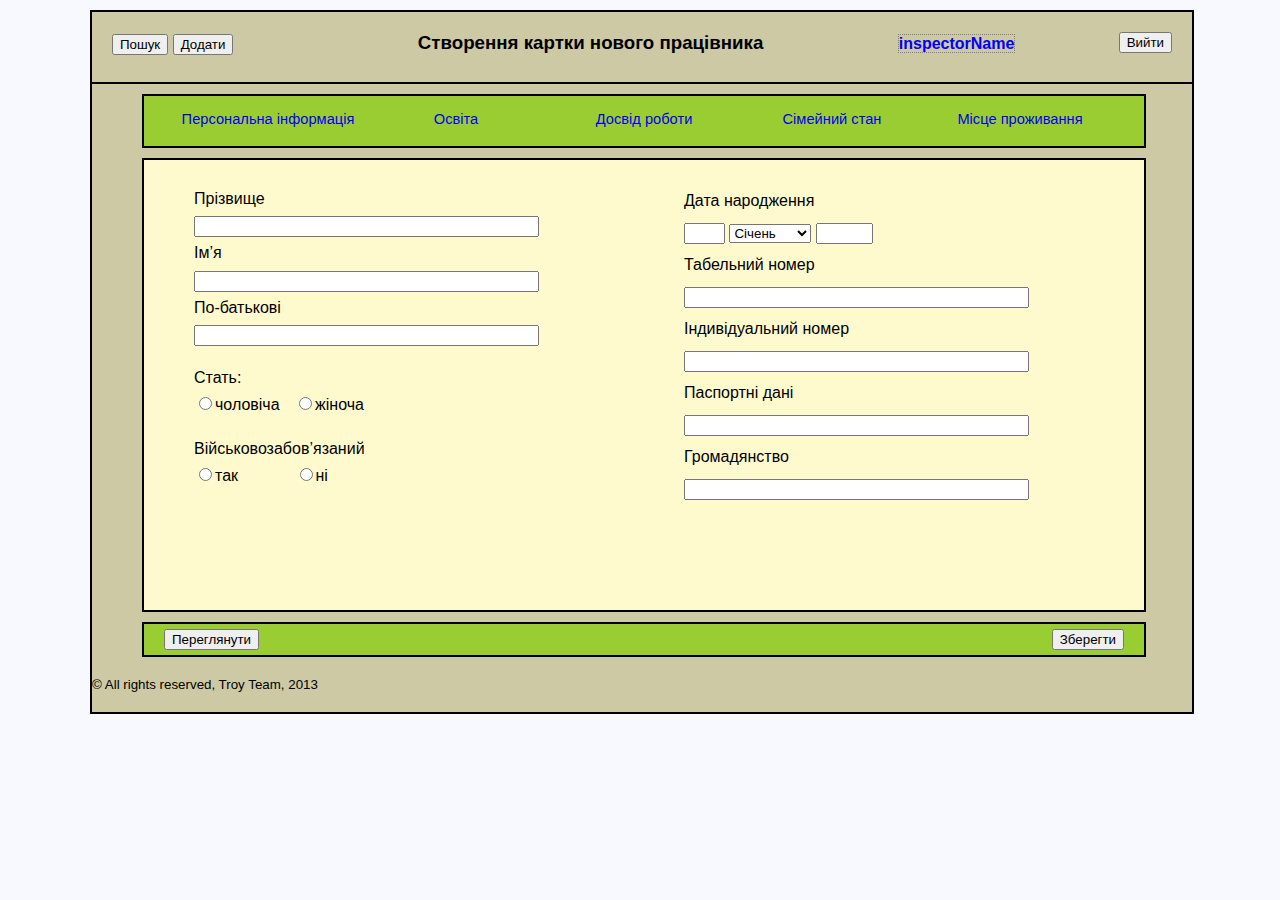
<file: demo/index.html>
<!DOCTYPE html>
<html>
  <head>
    <title>Card</title>
    <meta http-equiv = "Content-Type" content="text/html; charset=utf-8" />
    <link href="css/mainStyle.css" type="text/css" rel="stylesheet" />

    <script src = "js/card_model.js"></script>
    <script src = "js/card_controller.js"></script>

    <script src = "js/family_model.js"></script>
    <script src = "js/family_controller.js"></script>

    <script src = "js/pgeducation_model.js"></script>
    <script src = "js/pgeducation_controller.js"></script>
    
    <script src = "js/education_model.js"></script>
    <script src = "js/education_controller.js"></script>

    <script src = "js/facade.js"></script>
    <script src = "js/main_controller.js"></script>

    <script src = "js/tabs.js"></script>

    <script src = "js/__init.js"></script>
  
</head>

  <body>
    <div id="allContent">
	
		<div id="top">
			<input type="button" value="Пошук" id="searchButton"/>
			<input type="button" value="Додати" id="addButton"/>
			<h3>Створення картки нового працівника</h3>
			<span id="userName">inspectorName</span>
			<input type="button" value="Вийти" id="exitButton" />
		</div>
		
		<div id="navigation" class = "tabbed_area">
			<ul class = "tabs">
				<li><a href="#" id="tab_1" class="active">Персональна інформація</a></li>
				<li><a href="#" id="tab_2">Освіта</a></li>
				<li><a href="#" id="tab_3">Досвід роботи</a></li>
				<li><a href="#" id="tab_4">Сімейний стан</a></li>
				<li><a href="#" id="tab_5">Місце проживання</a></li>
			</ul>
		</div>
		
		<div id="content">
		
				<!--Personal Info-->
				<div id = "content_1" class = "content"> 
					<div id="leftPart">
						Прізвище <br />
						<input type="text" size="40" id="lastName" class = "fields" /><br />
						Ім&rsquo;я <br />
						<input type="text" size="40" id="name" class = "fields" /><br />
						По-батькові <br />
						<input type="text" size="40" id="middleName" class = "fields" /><br />
						<p></p>
						Стать: <br />
						<input type="radio" name="sex" value="1" id="male" class = "fields" />чоловіча
                        <input type="radio" name="sex" value="2" id="female" class = "fields" />жіноча<br />
						<p></p>
						Військовозабов&rsquo;язаний <br />
						<input type="radio" name="army" value="1" id="yesArmy" class = "fields"/>так
                        <input type="radio" name="army" value="2" id="noArmy" class = "fields"/>ні<br />
					</div>
			
					<div id="rightPart">
						Дата народження <br />
						<input type="text" size="2" id="dateBirth" class = "fields" />
							<select name="select" id="monthBirth" class = "fields">
								<option id="1">Січень</option>
								<option id="2">Лютий</option>
								<option id="3">Березень</option>
								<option id="4">Квітень</option>
								<option id="5">Травень</option>
								<option id="6">Червень</option>
								<option id="7">Липень</option>
								<option id="8">Серпень</option>
								<option id="9">Вересень</option>
								<option id="10">Жовтень</option>
								<option id="11">Листопад</option>
								<option id="12">Грудень</option>
							</select>
						<input type="text" size="4" id="yearBirth" class = "fields" /><br />
						Табельний номер <br />
						<input type="text" size="40" id="tabNumber" class = "fields" /><br />
						Індивідуальний номер <br />
						<input type="text" size="40" id="persNumber" class = "fields" /><br />
						Паспортні дані <br />
						<input type="text" size="40" id="passport" class = "fields" /><br />
						Громадянство <br />
						<input type="text" size="40" id="nation" class = "fields" /><br />
					</div>
			</div>
			<!--End Personal Info-->
		
		
<!--Education-->
	   <div id = "content_2" class = "content">	
       
       <div id="education2">  
             	<div><span>Назва освiтнього закладу</span><span>Диплом, свiдоцтво(номер)</span><span>Рiк закiнчення</span></div>
              <div id="form1">
              	
              	<div class="education0">
              		<input class="educationalInstitutionName" value="">
              		<input class="diplomaSerialNumber" value="">
              		<input class="endYear" value="">
              		<button>delete</button>
              	</div>
              </div>
              <div><span>Спецiальнiсть</span><span>Квалiфiкацiя</span><span>Форма навчання</span></div>
              <div id="form2">
              	
              	<div class="education0">
              		<input class="profession" value="">
              		<input class="qualification" value="">
              		<input class="learningForm" value="">
              	</div>
              </div>
              <button id="edu_addField">ADD</button>
    </div> <!--  end of #education2 -->

    

       
         <div id="check">
		 <p>Післядипломна професійна полготовка: навчання в:</p>
		   <label><input id="graduate" type="checkbox" class="fields" />Аспірантура</label><br />
		   <label><input id="adjuncture" type="checkbox" class="fields" />Ад&rsquo;юконтура</label><br />
		   <label><input id="doctor" type="checkbox" class="fields" />Докторонтура</label><br />
		</div>	   
          <table id="pgeducation_table">
           <tr>
             <th> Назва освітнього, наукового закладку </th>
             <th> Рік закінчення</th>
             <th> Науковий ступінь, учене знання </th> 
             <th></th>
           </tr>
  
           <tbody id = "table_body2"> 
             
           
           
            <!-- Здесь будет динамически формироваться контент -->
           <tbody> 
         </table>
 
  
             
             
         <div id = "add_button2"> 
          <button  id = "add_pgeducation"> + </button> 
        </div>   
      </div>
<!--End Education-->
		
		
<!--Experience-->
			<div id = "content_3" class = "content"> 
				<div id="exp">
					<div id="expData">
						Останнє місце роботи<br />
						<input type="text" size="90" id="lastWork" class = "fields" /><br />
						Посада <br />
						<input type="text" size="90" id="profWork" class = "fields" /><br />
						Дата, причина звільнення<br />
						<input type="text" size="90" id="reasonLast" class = "fields" /><br />
						Дані стосовно отримання пенсії<br />
						<input type="text" size="90" id="pension" class = "fields" /><br />
					</div>
				</div>
			</div>
<!--End Experience-->
		
		
<!--Family-->
			<div id = "content_4" class = "content">
                
              <table id="family_table">
                <tr>
                  <th> Cклад сім'ї </th>
                  <th> П.І.Б. </th>
                  <th> Рік народження </th> 
                  <th></th>
                </tr>
      
               <tbody id = "table_body">               
                 <!-- Здесь будет динамически формироваться контент -->          
               <tbody>   
             </table>
     
            <div id = "add_button"> 
              <button  id = "add_family"> + </button> 
            </div>
            
          </div>
<!--End family-->
		
		
			<!--Habitation-->
			<div id = "content_5" class = "content">
				<div id="homeData">
					<p>Адреса фактичного місця проживання</p>
					<p id="detail">(область, місто, район, вулиця, № будинку, № квартири, номер контактного телефону, індекс)</p>
                    <textarea type="text" cols="85" rows="5" id="residence address" class = "fields" ></textarea><br />
					<p>Адреса прописки</p>
                    <textarea type="text" cols="85" rows="5" id="address registration" class = "fields"></textarea>
				</div>
			</div>
			<!--End habitation-->
		
		</div>
		
		
		<div id="bottom">
			<input type="button" value="Переглянути" id="previewButton"/>
			<input type="button" value="Зберегти" id="saveButton"/>
		</div>
	
	
		<footer>
			&copy; All rights reserved, Troy Team, 2013
		</footer
		
	></div>
	
</body>
</html>
</file>
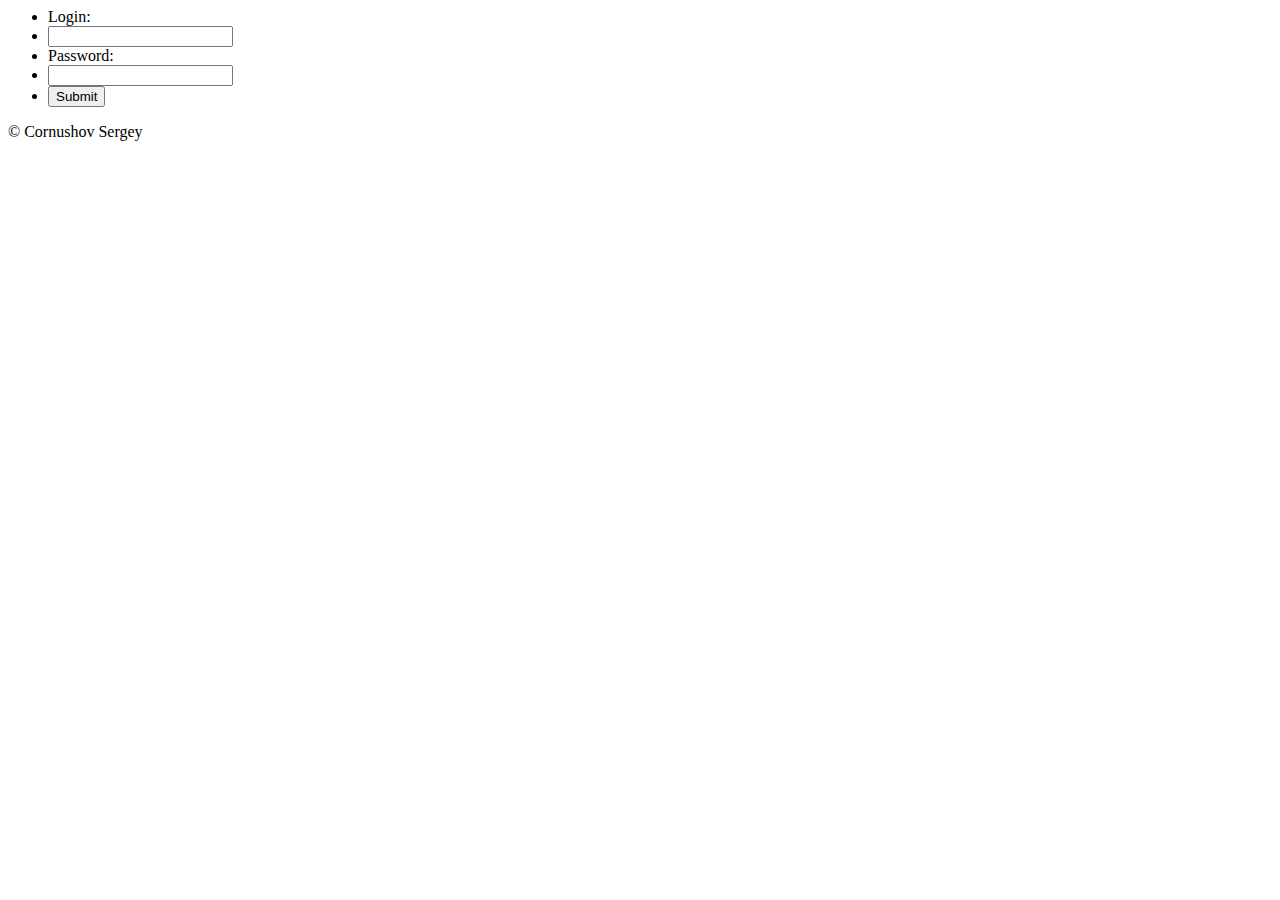
<file: demo/backend/index.html>
<html>
<head>
	<title>First Project - Login</title>
	<script src="js/xhr.js"></script>
	<script src="js/loginController.js"></script>
	<script src="js/loginModel.js"></script>

	<style type="text/css">
		.li_inline > li { display:inline; }
	</style>
</head>
<body>
<header>
	
</header>
<div id="content">
	<div id="LoginForm">
		<ul>
			<li>Login:</li>
			<li><input type=text id="login" /></li>
			<li>Password:</li>
			<li><input type=text id="password" /></li>
			<li><input type=submit id="dologin" /></li>
		</ul>
	</div>
</div>
<footer>
	&copy; Cornushov Sergey
</footer>
</body>
</html>
</file>
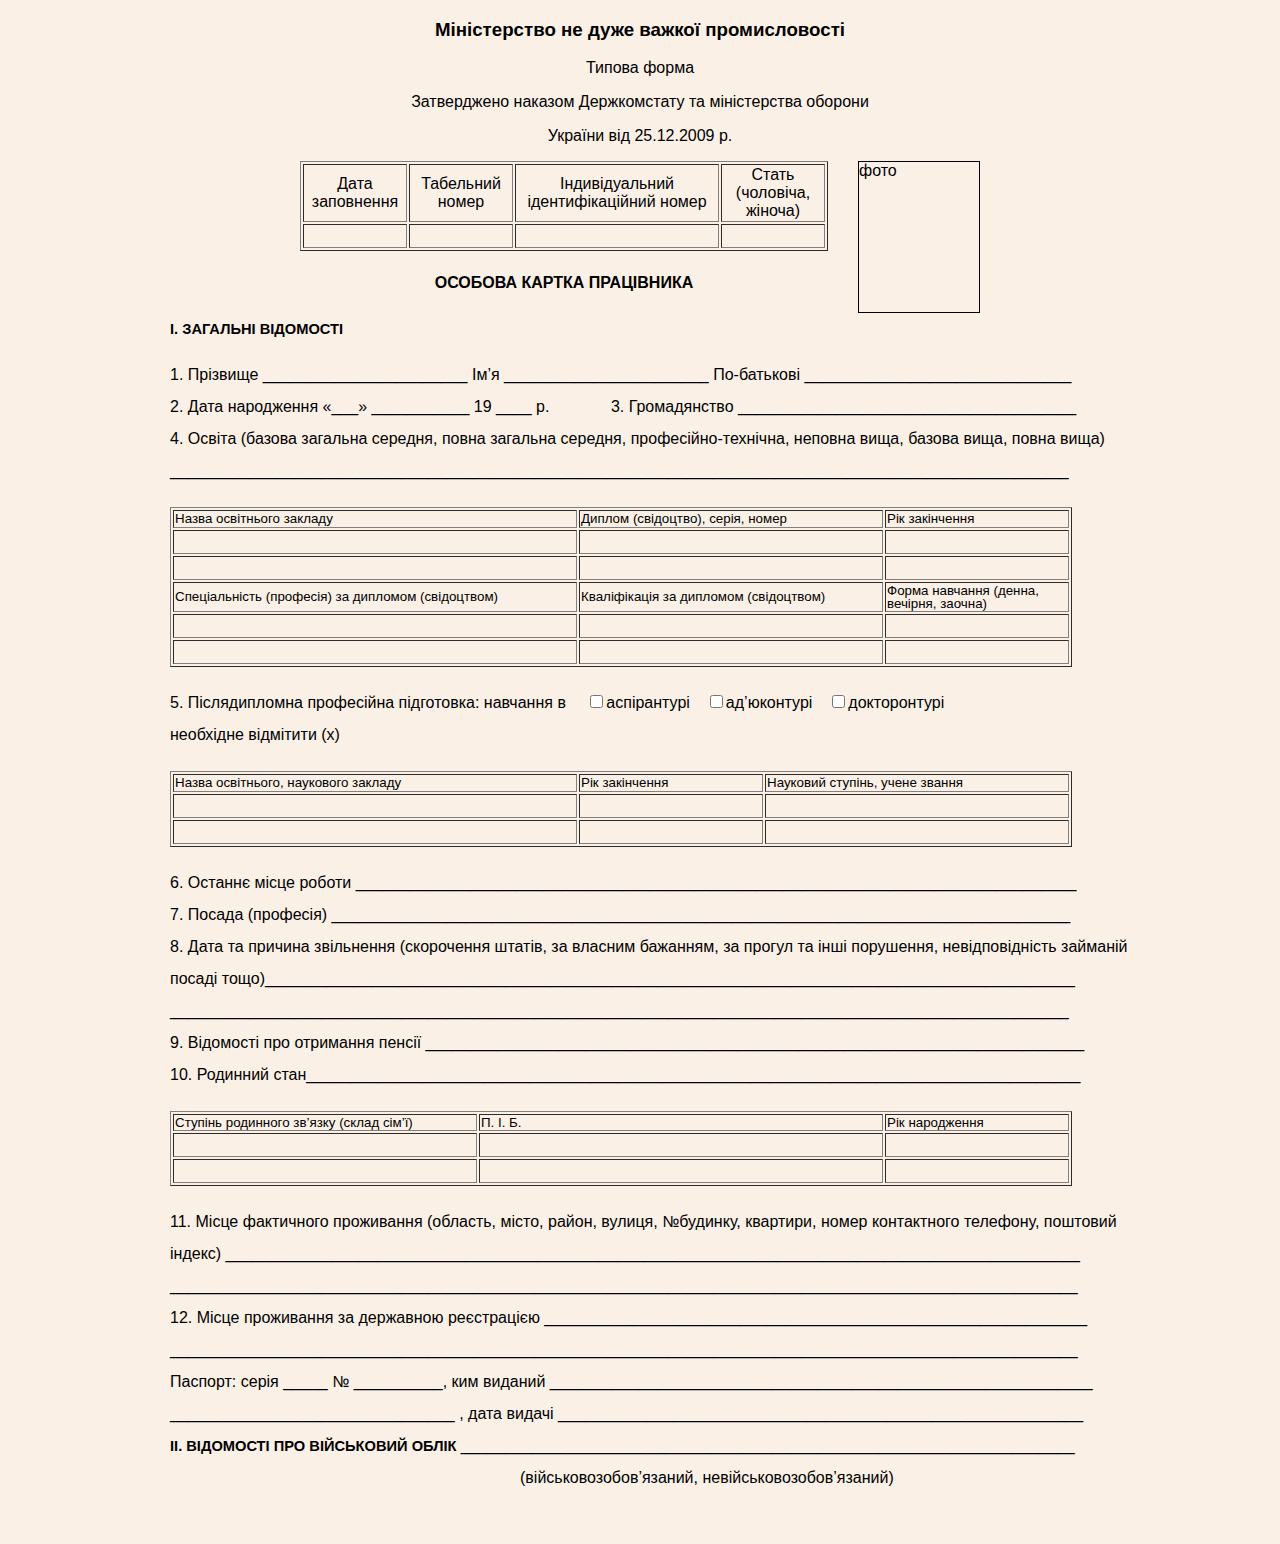
<file: demo/preview.html>
﻿<!DOCTYPE html>
<html>
<head>
<title>Personal Card</title>
<link href="css/cardStyle.css" type="text/css" rel="stylesheet" />
<head>

<body>
<div id="allContent">

<header>
	<h3>Міністерство не дуже важкої промисловості</h3>
	<p class="head">Типова форма</p>
	<p class="head">Затверджено наказом Держкомстату та міністерства оборони</p>
	<p class="head">України від 25.12.2009 р.</p>
</header>


<table border="1" id="mainTable">
	<tr>
		<td width="100px" align="center">Дата заповнення</td>
		<td width="100px" align="center">Табельний номер</td>
		<td width="200px" align="center">Індивідуальний ідентифікаційний номер</td>
		<td width="100px" align="center">Стать (чоловіча, жіноча)</td>
	</tr>
	<tr>
		<td height="20px"></td>
		<td></td>
		<td></td>
		<td></td>
	</tr>
</table>


<div id="photo">
фото
</div>

<div id="data">
<p class="nameCard">Особова картка працівника</p>
<p class="allData">I. Загальні відомості</p>
<div>1. Прізвище<span>  _______________________  </span>Ім&rsquo;я<span>  _______________________  </span>По-батькові<span>  ______________________________  </span></div>
<div>2. Дата народження  &laquo;___&raquo;  ___________  19 ____ р.    <span id="nation">3. Громадянство  ______________________________________ </span></div>
<div>4. Освіта (базова загальна середня, повна загальна середня, професійно-технічна, неповна вища, базова вища, повна вища)<br /><span>_____________________________________________________________________________________________________</span>
<table border="1" align="center" id="study">
	<tr>
		<td width="400px">Назва освітнього закладу</td>
		<td width="300px">Диплом (свідоцтво), серія, номер</td>
		<td width="180px">Рік закінчення</td>
	</tr>
	<tr>
		<td height="20px"></td>
		<td></td>
		<td></td>
	</tr>
	<tr>
		<td height="20px"></td>
		<td></td>
		<td></td>
	</tr>
	<tr>
		<td>Спеціальність (професія) за дипломом (свідоцтвом)</td>
		<td>Кваліфікація за дипломом (свідоцтвом)</td>
		<td>Форма навчання (денна, вечірня, заочна)</td>
	</tr>
	<tr>
		<td height="20px"></td>
		<td></td>
		<td></td>
	</tr>
	<tr>
		<td height="20px"></td>
		<td></td>
		<td></td>
	</tr>
</table>
</div>
<div>5. Післядипломна професійна підготовка: навчання в
		<input class="checkStudy" type="checkbox" />аспірантурі<input class="checkStudy" type="checkbox" />ад&rsquo;юконтурі<input class="checkStudy" type="checkbox" />докторонтурі<br />
		необхідне відмітити (х)
		<table border="1" align="center" id="stupen">
			<tr>
				<td width="400px">Назва освітнього, наукового закладу</td>
				<td width="180px">Рік закінчення</td>
				<td width="300px">Науковий ступінь, учене звання</td>
			</tr>
			<tr>
		<td height="20px"></td>
		<td></td>
		<td></td>
	</tr>
	<tr>
		<td height="20px"></td>
		<td></td>
		<td></td>
	</tr>
		</table>
</div>

<div>6. Останнє місце роботи  _________________________________________________________________________________
</div>

<div>7. Посада (професія)  ___________________________________________________________________________________</div>

<div>8. Дата та причина звільнення (скорочення штатів, за власним бажанням, за прогул та інші порушення, невідповідність займаній посаді тощо)___________________________________________________________________________________________<br />_____________________________________________________________________________________________________</div>

<div>9. Відомості про отримання пенсії __________________________________________________________________________</div>

<div>10. Родинний стан_______________________________________________________________________________________
<table border="1" align="center" id="familyTable">
	<tr>
		<td width="300px">Ступінь родинного зв&rsquo;язку (склад сім&rsquo;ї)</td>
		<td width="400px">П. І. Б.</td>
		<td width="180px">Рік народження</td>
	</tr>
				<tr>
		<td height="20px"></td>
		<td></td>
		<td></td>
	</tr>
	<tr>
		<td height="20px"></td>
		<td></td>
		<td></td>
	</tr>
</table>
</div>

<div>
11. Місце фактичного проживання (область, місто, район, вулиця, №будинку, квартири, номер контактного телефону, поштовий індекс) ________________________________________________________________________________________________
<br />______________________________________________________________________________________________________</div>

<div>
12. Місце проживання за державною реєстрацією _____________________________________________________________<br />______________________________________________________________________________________________________
</div>

<div>
Паспорт: серія _____ № __________, ким виданий  _____________________________________________________________<br />
________________________________ , дата видачі ___________________________________________________________
</div>

<div>
<span id="military">II. Відомості про військовий облік </span>_____________________________________________________________________<br /><span class="militaryChoise">(військовозобов&rsquo;язаний, невійськовозобов&rsquo;язаний)</span>
</div>


</div>
</body>
</html>
</file>
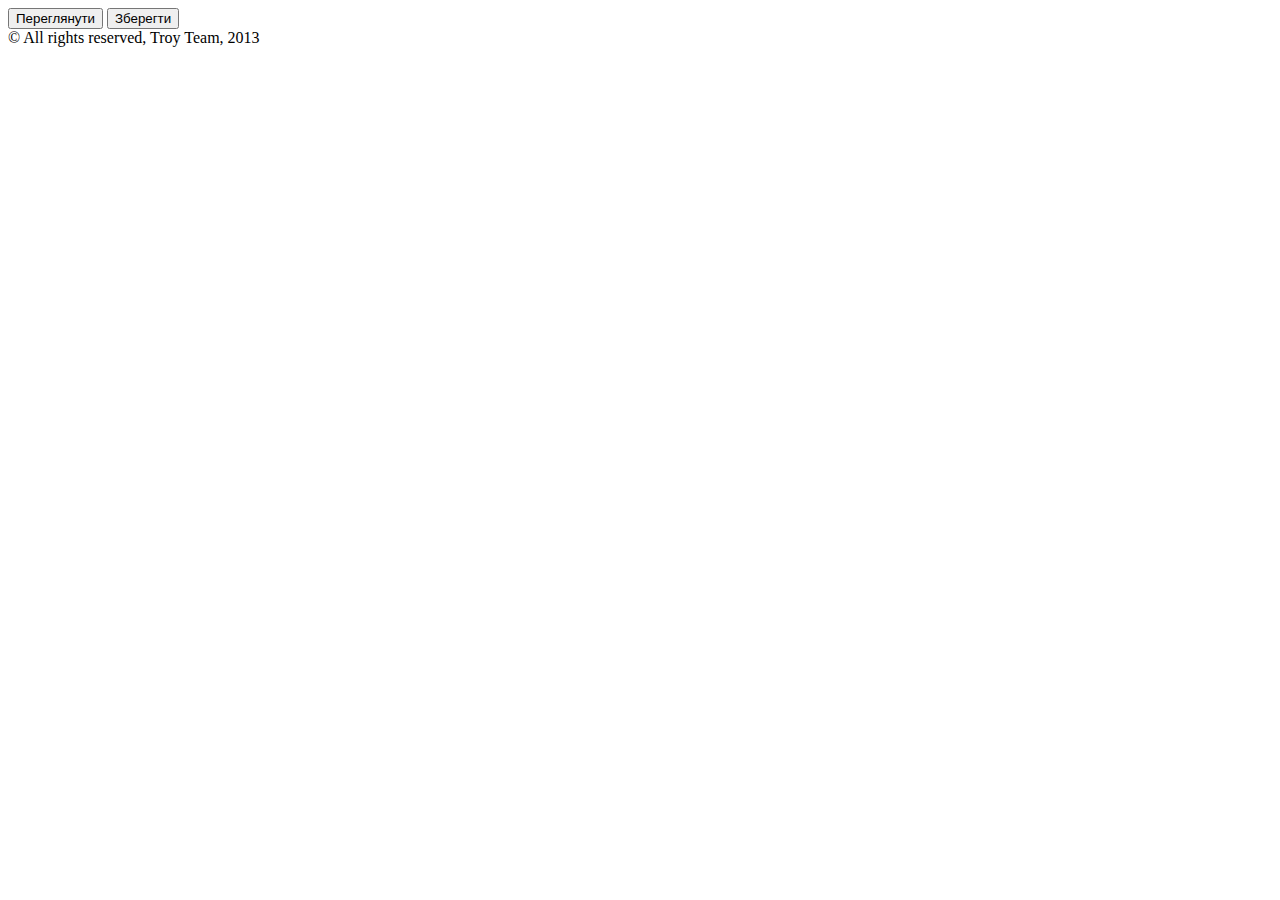
<file: demo/views/lightbox/lightbox.html>
﻿<!DOCTYPE html>
<html>
<head>
<title>Card</title>
<style>
        .black_overlay{
            display: none;
            position: absolute;
            top: 0%;
            left: 0%;
            width: 100%;
            height: 1500;
            background-color: black;
            z-index:1001;
            -moz-opacity: 0.8;
            opacity:.80;
            filter: alpha(opacity=80);
        }
        .white_content {
            display: none;
            position: absolute;
            top: 5%;
            left: 10%;
            width: 1000px;
            padding: 16px;
            border: 16px solid orange;
            background-color: white;
            z-index:1002;
            overflow: auto;
        }
    </style>


</head>

<body>

	<div id="allContent">
	
	
		


<div id="bottom">
			<input type="button" value="Переглянути" id="previewButton" onclick = "document.getElementById('light').style.display='block';document.getElementById('fade').style.display='block'">
			<input type="button" value="Зберегти" id="saveButton">
		</div>

		<footer>
			&copy; All rights reserved, Troy Team, 2013
		</footer>

		
		
	</div>
	

	



	<div id="light" class="white_content">
		<a href = "javascript:void(0)" onclick = "document.getElementById('light').style.display='none';document.getElementById('fade').style.display='none'">Close</a>
<!-- START PREVIEW -->


<header>
	<h3>Міністерство не дуже важкої промисловості</h3>
	<p class="head">Типова форма</p>
	<p class="head">Затверджено наказом Держкомстату та міністерства оборони</p>
	<p class="head">України від 25.12.2009 р.</p>
</header>


<table border="1" id="mainTable">
	<tr>
		<td width="100px" align="center">Дата заповнення</td>
		<td width="100px" align="center">Табельний номер</td>
		<td width="200px" align="center">Індивідуальний ідентифікаційний номер</td>
		<td width="100px" align="center">Стать (чоловіча, жіноча)</td>
	</tr>
	<tr>
		<td height="20px"></td>
		<td></td>
		<td></td>
		<td></td>
	</tr>
</table>


<div id="photo">
фото
</div>

<div id="data">
<p class="nameCard">Особова картка працівника</p>
<p class="allData">I. Загальні відомості</p>
<div>1. Прізвище<span>  _______________________  </span>Ім&rsquo;я<span>  _______________________  </span>По-батькові<span>  ______________________________  </span></div>
<div>2. Дата народження  &laquo;___&raquo;  ___________  19 ____ р.    <span id="nation">3. Громадянство  ______________________________________ </span></div>
<div>4. Освіта (базова загальна середня, повна загальна середня, професійно-технічна, неповна вища, базова вища, повна вища)<br /><span>_____________________________________________________________________________________________________</span>
<table border="1" align="center" id="study">
	<tr>
		<td width="400px">Назва освітнього закладу</td>
		<td width="300px">Диплом (свідоцтво), серія, номер</td>
		<td width="180px">Рік закінчення</td>
	</tr>
	<tr>
		<td height="20px"></td>
		<td></td>
		<td></td>
	</tr>
	<tr>
		<td height="20px"></td>
		<td></td>
		<td></td>
	</tr>
	<tr>
		<td>Спеціальність (професія) за дипломом (свідоцтвом)</td>
		<td>Кваліфікація за дипломом (свідоцтвом)</td>
		<td>Форма навчання (денна, вечірня, заочна)</td>
	</tr>
	<tr>
		<td height="20px"></td>
		<td></td>
		<td></td>
	</tr>
	<tr>
		<td height="20px"></td>
		<td></td>
		<td></td>
	</tr>
</table>
</div>
<div>5. Післядипломна професійна підготовка: навчання в
		<input class="checkStudy" type="checkbox" />аспірантурі<input class="checkStudy" type="checkbox" />ад&rsquo;юконтурі<input class="checkStudy" type="checkbox" />докторонтурі<br />
		необхідне відмітити (х)
		<table border="1" align="center" id="stupen">
			<tr>
				<td width="400px">Назва освітнього, наукового закладу</td>
				<td width="180px">Рік закінчення</td>
				<td width="300px">Науковий ступінь, учене звання</td>
			</tr>
			<tr>
		<td height="20px"></td>
		<td></td>
		<td></td>
	</tr>
	<tr>
		<td height="20px"></td>
		<td></td>
		<td></td>
	</tr>
		</table>
</div>

<div>6. Останнє місце роботи  _________________________________________________________________________________
</div>

<div>7. Посада (професія)  ___________________________________________________________________________________</div>

<div>8. Дата та причина звільнення (скорочення штатів, за власним бажанням, за прогул та інші порушення, невідповідність займаній посаді тощо)___________________________________________________________________________________________<br />_____________________________________________________________________________________________________</div>

<div>9. Відомості про отримання пенсії __________________________________________________________________________</div>

<div>10. Родинний стан_______________________________________________________________________________________
<table border="1" align="center" id="familyTable">
	<tr>
		<td width="300px">Ступінь родинного зв&rsquo;язку (склад сім&rsquo;ї)</td>
		<td width="400px">П. І. Б.</td>
		<td width="180px">Рік народження</td>
	</tr>
				<tr>
		<td height="20px"></td>
		<td></td>
		<td></td>
	</tr>
	<tr>
		<td height="20px"></td>
		<td></td>
		<td></td>
	</tr>
</table>
</div>

<div>
11. Місце фактичного проживання (область, місто, район, вулиця, №будинку, квартири, номер контактного телефону, поштовий індекс) ________________________________________________________________________________________________
<br />______________________________________________________________________________________________________</div>

<div>
12. Місце проживання за державною реєстрацією _____________________________________________________________<br />______________________________________________________________________________________________________
</div>

<div>
Паспорт: серія _____ № __________, ким виданий  _____________________________________________________________<br />
________________________________ , дата видачі ___________________________________________________________
</div>

<div>
<span id="military">II. Відомості про військовий облік </span>_____________________________________________________________________<br /><span class="militaryChoise">(військовозобов&rsquo;язаний, невійськовозобов&rsquo;язаний)</span>
</div>


</div>

<!-- END of Preview -->
	</div>
        <div id="fade" class="black_overlay"></div>



</body>
</html>
</file>
<file: demo/css/mainStyle.css>
﻿@import 'family.css';
@import 'pgeducation.css';
@import 'education2.css';

body{
	font-family:sans-serif;
	background-color:#F8F8FF;
}

#allContent{
	width:1100px;
	position:absolute;
	top:10px;
	left:50%;
	margin:0 0 0 -550px;
	border:2px solid black;
	background-color:#CDC9A5;
}

#content_2, #content_3, #content_4, #content_5 {
  display:none; 
}

h3{
	display:inline;
	margin-left:180px;
}

#top{
	border-bottom:2px solid black;
	height:50px;
	padding-top:20px;
}

#searchButton{
	margin-left:20px;
}

#userName{
	border:1px dotted gray;
	margin-left:130px;
	font-weight:bold;
	color:blue;
}

#exitButton{
	float:right;
	margin-right:20px;
}

#navigation{
	width:1000px;
	height:50px;
	border:2px solid black;
	margin: 10px 0 0 50px;
	background-color:#9ACD32;
}

#navigation ul{
	margin:0 0 0 30px;
	padding:0;
}

#navigation ul li{
	list-style-type:none;
	width:188px;
	float:left;
	height:50px;
}

#navigation ul li a{
	text-decoration:none;
	font-size:11pt;
	display:block;
	text-align:center;
	height:50px;
	margin-top:15px;
}


#navigation ul li:hover{
	background-color:#FFF8DC;
	border-radius:10px;
}


/*ALL CONTENT DIV*/
#content{
	width:1000px;
	min-height:450px;
	border:2px solid black;
	margin:10px 0 0 50px;
	background-color:#FFFACD;
}
/*personal info*/
#data{
	width:960px;
	min-height:400px;
	border:2px solid black;
	margin:10px 0 0 20px;
}

#leftPart{
	width:350px;
	height:300px;
	margin: 25px 50px 10px 50px;
	line-height:1.7;
	float:left;
}

#female{
	margin-left:15px;
}

#rightPart{
	width:350px;
	margin: 25px 50px 10px 90px;
	line-height:2;
	height:300px;
	float:left;
}

#noArmy{
	margin-left:57px;
}
/*end personal info*/



/*education*/
#content_2{
	margin:10px;
}

#universityTab{
	border:1px solid black;
	border-radius:10px;
	margin:10px;
}

#addUniversity, #addSpeciality{
	margin-left:10px;
	margin-bottom:10px;
}

#specialityTab{
	border:1px solid black;
	border-radius:10px;
	margin:10px;
}

#removeEduButton, #removeSpecButton{
	margin-left:5px;
}

#check{
	margin-top:20px;
	margin-left:15px;
	line-height:2;
}

#formStudy{
	width:120px;
}

/*end education*/



/*Experience*/
#exp{
	width:760px;
	height:300px;
	margin:30px 0 0 100px;
	line-height:1.6;
}
#expData{
	margin-left:100px;
	line-height:2.5;
}
/*end Experience*/


/*family*/
/*#content_4{
	border:1px solid black;
	border-radius:10px;
	margin:10px;
}
#content_4 table, #addFamily{
	margin-left:50px;
}
#addFamily{
	margin-left:60px;
}*/
/*end family*/



/*habitation*/

#homeData{
	margin:40px 0 0 20px;
}

#detail{
	margin-left:20px;
}

/*end habitation*/
/*END ALL CONTENT DIV*/



#bottom{
	width:1000px;
	border:2px solid black;
	padding:5px 0 5px 0;
	margin:10px 0 0 50px;
	background-color:#9ACD32;
}

#previewButton{
	margin-left:20px;
}

#saveButton{
	float:right;
	margin-right:20px;
}

footer{
	margin:20px 0 20px 0;
	font-size:10pt;
}
</file>
<file: demo/css/cardStyle.css>
﻿body{
	background-color:#FAF0E6;
	font-family:sans-serif;
}

#allContent{
	width:980px;
	/*border:1px gray dotted;*/
	margin:0 auto;
}

h3{
	text-align:center;
}

.head{
	text-align:center;
}

#mainTable{
	margin-left:150px;
}

#photo{
	width:120px;
	height:150px;
	border:1px solid black;
	float:right;
	margin-top:-90px;
	margin-right:150px;
}

.nameCard{
	text-transform:uppercase;
	font-weight:bold;
	text-align:center;
	margin-left:100px;
}

.allData{
	text-transform:uppercase;
	font-weight:bold;
	font-size:11pt;
}

#data{
	margin-left:20px;
	line-height:2;
	margin-bottom:50px;
}

#nation{
	margin-left:57px;
}

#study{
	margin:20px 0 20px 0;
	font-size:10pt;
	line-height:1;
}

.checkStudy{
	margin-left:20px;
}

#stupen{
	margin:20px 0 20px 0;
	font-size:10pt;
	line-height:1;
}

#familyTable{
	margin:20px 0 20px 0;
	font-size:10pt;
	line-height:1;
}

#military{
	text-transform:uppercase;
	font-weight:bold;
	font-size:11pt;
	margin-top:15px;
}

.militaryChoise{
	margin-left:350px;
}
</file>
